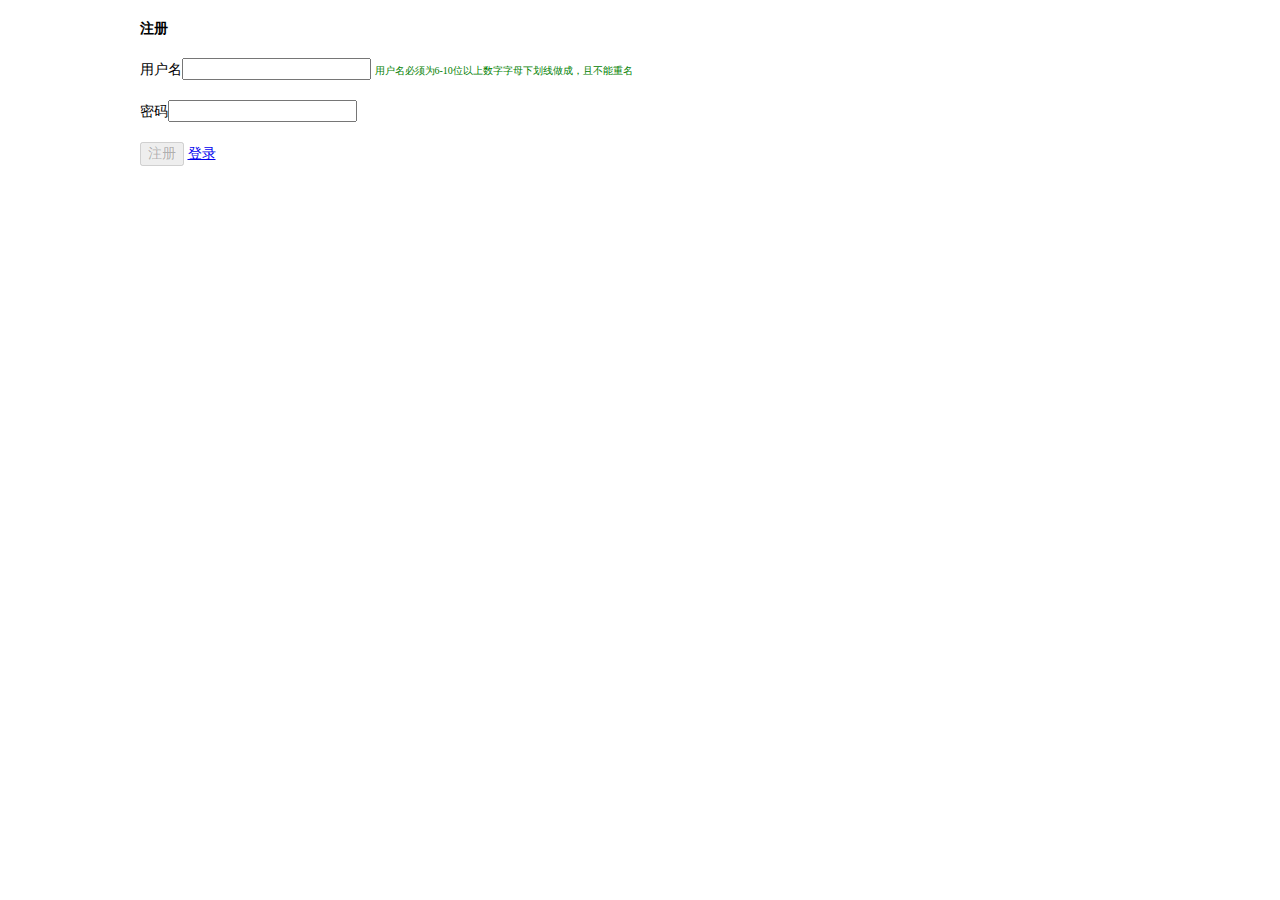
<file: src/main/resources/static/reg.html>
<!DOCTYPE html>
<html lang="en">
<head>
    <meta charset="UTF-8">
    <title>Title</title>
    <style>
        *{
            font-size: 14px ;
            margin: 10px auto;
        }
        #app{
            width: 1000px;
        }
        .message{
            font-size: 10px;
            color: green;
        }
        .error{
            color: red;
        }
    </style>
</head>
<body>

<div id="app">
    <h1>注册</h1>
<form>
    用户名<input type="text"  name="uname"   v-model ="uname" @blur="isUnameValid()">
        <span :class="{'error': isError,'message': isMessage}">{{message}}</span>
   <br/>
    密码<input type="password"  name="upwd "  v-model ="upwd">
    <br/>
    <input type="button"  name="upwd " value="注册" @click="reg()"  :disabled="isvalid">
    <a href="login.html">登录</a>
</form>
</div>

<script src="js/vue.js"></script>
<script src="js/axios.js"></script>
<script>
    let vm =new Vue({
        el:"#app",
        data:{
            uname:'',
            upwd:'',
            message:'用户名必须为6-10位以上数字字母下划线做成，且不能重名',
            isMessage:true,
            isError:false,
            isvalid:true //注册按钮是有效还是无效
        },methods:{
            isUnameValid:function () {
                let reg=/^\w{6,10}$/;
                if(!reg.test(this.uname)){
                    this.message="用户名必须为6-10位以上数字字母下划线组成";
                    this.isError=true;
                    this.isvalid=true;
                    return;
                }
                let params = new URLSearchParams();
                params.append("uname",this.uname);
                axios.post('isUnameValid.action',params).then(response =>{
                    if(response.data.code==0){
                        this.message=response.data.msg;
                        this.isError=true;
                        this.isvalid=true;
                    }
                    this.message='用户名可以使用';
                    this.isError=false;
                    this.isvalid=false;
                });
            },
            reg: function () {
                let params = new URLSearchParams();
                params.append("uname",this.uname);
                params.append("upwd",this.upwd);
                axios.post('reg.action',params).then(response =>{
                    if(response.data.code==0){
                        alert("注册失败,原因"+response.data.msg);
                        return;
                    }
                    alert("注册成功");
                });
            }
        }
    });
</script>
</body>
</html>
</file>
